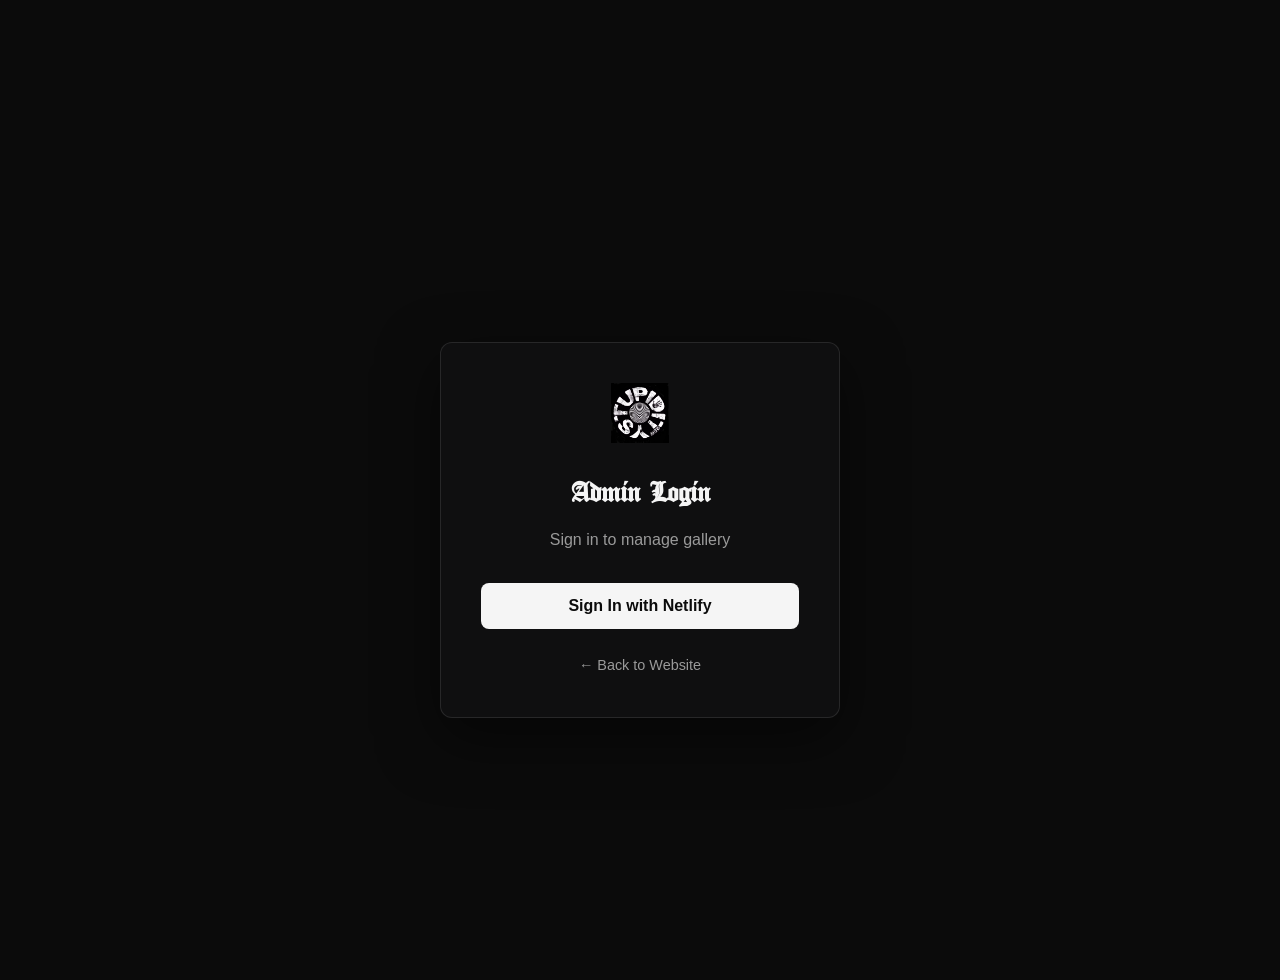
<file: login.html>
<!DOCTYPE html>
<html lang="en">
<head>
    <meta charset="UTF-8">
    <meta name="viewport" content="width=device-width, initial-scale=1.0">
    <title>Admin Login | Stupidity Ink</title>
    <link rel="stylesheet" href="styles.css">
    <script src="https://identity.netlify.com/v1/netlify-identity-widget.js"></script>
    <style>
        .login-container {
            min-height: 100vh;
            display: flex;
            align-items: center;
            justify-content: center;
            padding: 20px;
        }

        .login-box {
            background: var(--surface);
            border: 1px solid rgba(255,255,255,0.1);
            border-radius: 12px;
            padding: 40px;
            width: 100%;
            max-width: 400px;
            box-shadow: 0 20px 60px rgba(0,0,0,0.5);
            text-align: center;
        }

        .login-box h1 {
            text-align: center;
            margin-bottom: 10px;
            font-size: 1.8rem;
        }

        .login-box p {
            text-align: center;
            color: var(--accent);
            margin-bottom: 30px;
        }

        .login-btn {
            width: 100%;
            padding: 14px;
            background: var(--text);
            color: var(--page-bg);
            border: none;
            border-radius: 8px;
            font-size: 1rem;
            font-weight: 700;
            cursor: pointer;
            transition: transform 0.2s ease, box-shadow 0.2s ease;
        }

        .login-btn:hover {
            transform: translateY(-2px);
            box-shadow: 0 8px 25px rgba(255,255,255,0.15);
        }

        .back-link {
            display: block;
            text-align: center;
            margin-top: 25px;
            color: var(--accent);
            font-size: 0.9rem;
        }

        .back-link:hover {
            color: var(--text);
        }

        .logo-login {
            text-align: center;
            margin-bottom: 20px;
        }

        .logo-login img {
            height: 60px;
            width: auto;
        }
    </style>
</head>
<body>
    <div class="login-container">
        <div class="login-box">
            <div class="logo-login">
                <img src="images/WhatsApp Image 2025-11-10 at 9.11.43 PM.jpeg" alt="Stupidity Ink Logo">
            </div>
            <h1>Admin Login</h1>
            <p>Sign in to manage gallery</p>
            
            <button class="login-btn" onclick="netlifyIdentity.open()">Sign In with Netlify</button>

            <a href="index.html" class="back-link">← Back to Website</a>
        </div>
    </div>

    <script>
        // Check if already logged in
        if (window.netlifyIdentity) {
            window.netlifyIdentity.on("init", user => {
                if (user) {
                    // Already logged in, redirect to admin
                    window.location.href = "/admin/";
                }
            });
            window.netlifyIdentity.on("login", () => {
                window.location.href = "/admin/";
            });
        }
    </script>
</body>
</html>
</file>
<file: styles.css>
/*
 * File: styles.css
 * Description: Global styles for Stupidity Ink website.
 * Theme: Dark, minimal, smooth animations.
 */

/* Custom Font */
@font-face {
    font-family: 'Canterbury';
    src: url('fonts/Canterbury.woff2') format('woff2');
    font-weight: normal;
    font-style: normal;
    font-display: swap;
}

:root {
    --text: #f5f5f5;
    --page-bg: #0b0b0b;
    --surface: #0f0f10;
    --accent: #9a9a9a;
    --muted: rgba(255,255,255,0.06);
    --font-family: 'Arial', sans-serif;
    --font-heading: 'Canterbury', cursive;
}

/* Reset */
* { box-sizing: border-box; margin: 0; padding: 0; }
html, body { height: 100%; }

body {
    font-family: var(--font-family);
    color: var(--text);
    background: var(--page-bg);
    line-height: 1.6;
    padding-top: 80px; /* space for fixed header */
    -webkit-font-smoothing: antialiased;
    -moz-osx-font-smoothing: grayscale;
    transition: background-color 300ms ease, color 300ms ease;
}

/* Headings */
h1, h2, h3, h4, h5, h6 {
    font-family: var(--font-heading);
}

a { color: var(--text); text-decoration: none; }
a:hover { color: var(--accent); }

/* Header */
.header {
    position: fixed;
    top: 0; left: 0; width: 100%;
    z-index: 1000;
    background: rgba(11,11,11,0.55);
    border-bottom: 1px solid rgba(255,255,255,0.04);
    backdrop-filter: blur(6px);
    transition: background 300ms ease, transform 200ms ease;
}

.nav-container {
    max-width: 1200px;
    margin: 0 auto;
    padding: 12px 20px;
    display: flex;
    align-items: center;
    justify-content: space-between;
}

.logo { display: flex; align-items: center; gap: 12px; }
.logo img {
    height: 48px; /* fixed logo height for consistency */
    width: auto;
    display: block;
    object-fit: contain;
    transition: transform 250ms ease, opacity 250ms ease, filter 250ms ease;
}
.logo img:hover { transform: scale(1.05); }

.nav-links { list-style: none; display: flex; gap: 22px; align-items: center; }
.nav-links a {
    font-weight: 600; padding: 8px 0; position: relative; color: var(--text);
    transition: color 200ms ease, transform 150ms ease;
}
.nav-links a:after {
    content: '';
    position: absolute; left: 0; bottom: -6px;
    width: 0; height: 2px; background: var(--text);
    transition: width 260ms ease;
}
.nav-links a:hover { color: var(--accent); transform: translateY(-2px); }
.nav-links a:hover:after { width: 100%; }

/* Page container */
.container { max-width: 1200px; margin: 0 auto; padding: 0 20px; }

.section-title {
    font-size: 2.2rem; text-align: center; margin-bottom: 38px;
    border-bottom: 2px solid var(--muted); display: inline-block; padding: 10px 18px;
}

/* Hero */
.hero { position: relative; min-height: 80vh; display: flex; align-items: center; justify-content: center; overflow: hidden; }
.hero-background { position: absolute; inset: 0; background-image: url("images/Screenshot 2025-11-10 204332.png"); background-size: cover; background-position: center; filter: brightness(0.9) saturate(0.9); z-index: 0; }
.hero-overlay { position: absolute; inset: 0; background: linear-gradient(rgba(0,0,0,0.52), rgba(0,0,0,0.52)); box-shadow: inset 0 80px 120px rgba(0,0,0,0.25); z-index: 1; }

.hero-content { position: relative; z-index: 2; text-align: center; color: var(--text); padding: 80px 20px; opacity: 0; transform: translateY(10px); animation: fadeUp 800ms cubic-bezier(.2,.9,.3,1) 200ms forwards; }
.hero-content h1 { font-size: 3rem; letter-spacing: 1px; margin-bottom: 0.5rem; }
.hero-sub { font-size: 1.05rem; max-width: 720px; margin: 0 auto 1.25rem auto; opacity: 0.95; }

.cta-button { display: inline-block; background: transparent; color: var(--text); border: 2px solid rgba(255,255,255,0.95); padding: 12px 28px; font-weight: 700; text-transform: uppercase; transition: background-color 0.25s ease, color 0.25s ease, transform 0.15s ease, box-shadow 200ms ease; }
.cta-button:hover { background-color: rgba(255,255,255,0.95); color: #0b0b0b; transform: translateY(-2px); box-shadow: 0 8px 30px rgba(0,0,0,0.6); }

@keyframes fadeUp { to { opacity: 1; transform: translateY(0); } }

/* Gallery */
.gallery-grid { display: grid; grid-template-columns: repeat(auto-fit, minmax(200px, 1fr)); gap: 20px; padding-bottom: 50px; }
.gallery-item {
    position: relative;
    overflow: hidden;
    background-color: var(--surface);
    box-shadow: 0 6px 18px rgba(0,0,0,0.45);
    line-height: 0;
    border-radius: 6px;
}
/* Portrait fallback: use padding-top to enforce 3:4 tile (133.33% height) */
.gallery-item::before {
    content: "";
    display: block;
    padding-top: 133.3333%; /* portrait 3:4 (height = 4/3 * width) */
}
.gallery-item a { position: absolute; inset: 0; display: block; }
.gallery-item img {
    width: 100%;
    height: 100%;
    display: block;
    object-fit: cover; /* crops to fit tile */
    filter: grayscale(100%);
    transition: filter 0.55s cubic-bezier(.2,.9,.3,1), transform 0.55s cubic-bezier(.2,.9,.3,1);
}
.gallery-item img:hover { filter: grayscale(0%); transform: scale(1.06); }

/* Lightbox / viewer */
.lightbox {
    position: fixed; inset: 0; display: none; align-items: center; justify-content: center; z-index: 2000;
    background: rgba(0,0,0,0.85);
}
.lightbox.open { display: flex; }
.lightbox-content {
    position: relative;
    max-width: 95vw;
    max-height: 98vh;
    padding: 18px;
    display: flex;
    align-items: center;
    justify-content: center;
    overflow: hidden;
}
.lightbox-content img { display: block; max-width: calc(95vw - 40px); max-height: calc(92vh - 40px); width: auto; height: auto; object-fit: contain; border-radius: 4px; transition: opacity 240ms ease; }
.lightbox-close, .lightbox-prev, .lightbox-next {
    position: absolute; top: 50%; transform: translateY(-50%); color: var(--text); background: rgba(0,0,0,0.4); border: none; padding: 10px 12px; cursor: pointer; border-radius: 4px; backdrop-filter: blur(4px);
}
.lightbox-close { top: 8px; right: 8px; transform: none; }
.lightbox-prev { left: 12px; }
.lightbox-next { right: 12px; }
.lightbox-caption { margin-top: 10px; text-align: center; color: var(--accent); font-size: 0.95rem; display: none; }

@media (max-width: 768px) {
    .lightbox-prev { left: 8px; }
    .lightbox-next { right: 8px; }
}

/* Blog Section */
.blog-intro {
    text-align: center;
    color: var(--accent);
    font-size: 1.1rem;
    margin-bottom: 50px;
    max-width: 600px;
    margin-left: auto;
    margin-right: auto;
}

.blog-grid {
    display: grid;
    grid-template-columns: repeat(3, 1fr);
    gap: 30px;
    max-width: 1200px;
    margin: 0 auto;
}

.blog-card {
    background: var(--surface);
    border-radius: 12px;
    overflow: hidden;
    border: 1px solid rgba(255,255,255,0.06);
    transition: transform 0.3s ease, box-shadow 0.3s ease;
}

.blog-card:hover {
    transform: translateY(-8px);
    box-shadow: 0 20px 40px rgba(0,0,0,0.4);
}

.blog-card-image {
    width: 100%;
    height: 200px;
    overflow: hidden;
}

.blog-card-image img {
    width: 100%;
    height: 100%;
    object-fit: cover;
    transition: transform 0.4s ease;
}

.blog-card:hover .blog-card-image img {
    transform: scale(1.08);
}

.blog-card-content {
    padding: 24px;
}

.blog-category {
    display: inline-block;
    background: rgba(255,255,255,0.08);
    color: var(--accent);
    font-size: 0.75rem;
    text-transform: uppercase;
    letter-spacing: 1px;
    padding: 5px 12px;
    border-radius: 20px;
    margin-bottom: 14px;
}

.blog-card-content h3 {
    font-size: 1.2rem;
    margin-bottom: 12px;
    line-height: 1.4;
    color: var(--text);
    transition: color 0.2s ease;
}

.blog-card:hover .blog-card-content h3 {
    color: #fff;
}

.blog-card-content p {
    color: var(--accent);
    font-size: 0.9rem;
    line-height: 1.7;
    margin-bottom: 16px;
}

.blog-meta {
    display: flex;
    justify-content: space-between;
    color: rgba(255,255,255,0.4);
    font-size: 0.8rem;
    padding-top: 14px;
    border-top: 1px solid rgba(255,255,255,0.06);
}

/* Section CTA Button */
.section-cta {
    display: flex;
    justify-content: center;
    margin-top: 40px;
}

.section-cta .cta-button {
    padding: 14px 32px;
    font-size: 1rem;
}

/* Blog Preview on Homepage */
.blog-preview {
    grid-template-columns: repeat(3, 1fr);
}

@media (max-width: 992px) {
    .blog-preview {
        grid-template-columns: repeat(2, 1fr);
    }
}

@media (max-width: 640px) {
    .blog-preview {
        grid-template-columns: 1fr;
    }
}

/* Blog Responsive */
@media (max-width: 992px) {
    .blog-grid {
        grid-template-columns: repeat(2, 1fr);
    }
}

@media (max-width: 640px) {
    .blog-grid {
        grid-template-columns: 1fr;
        gap: 24px;
    }
    
    .blog-card-image {
        height: 180px;
    }
    
    .blog-card-content {
        padding: 20px;
    }
    
    .blog-card-content h3 {
        font-size: 1.1rem;
    }
}

/* Footer */
.footer { background: transparent; color: var(--text); text-align: center; padding: 30px 20px; margin-top: 50px; font-size: 0.9em; border-top: 1px solid rgba(255,255,255,0.03); }

/* Responsive Google Map wrapper */
.map-wrapper { width: 100%; max-width: 100%; border-radius: 6px; overflow: hidden; box-shadow: 0 6px 18px rgba(0,0,0,0.35); border: 1px solid rgba(255,255,255,0.03); }
.map-wrapper .responsive-map { width: 100%; height: 350px; border: 0; display: block; }

@media (max-width: 600px) {
    .map-wrapper .responsive-map { height: 260px; }
}

/* Footer */
.footer {
    background: var(--surface);
    border-top: 1px solid rgba(255,255,255,0.06);
    margin-top: 80px;
}

.footer-content {
    display: grid;
    grid-template-columns: 2fr 1fr 1.5fr;
    gap: 40px;
    padding: 60px 20px 40px;
    max-width: 1200px;
    margin: 0 auto;
}

.footer-brand {
    display: flex;
    flex-direction: column;
    gap: 16px;
}

.footer-logo img {
    width: 80px;
    height: 80px;
    border-radius: 50%;
    object-fit: cover;
    border: 2px solid rgba(255,255,255,0.1);
}

.footer-tagline {
    color: var(--accent);
    font-size: 0.95rem;
    line-height: 1.7;
    max-width: 280px;
}

.footer-links h4,
.footer-contact h4 {
    font-size: 1rem;
    font-weight: 600;
    margin-bottom: 20px;
    color: var(--text);
    letter-spacing: 0.5px;
}

.footer-links ul {
    list-style: none;
    display: flex;
    flex-direction: column;
    gap: 12px;
}

.footer-links a {
    color: var(--accent);
    font-size: 0.9rem;
    transition: color 0.2s ease, transform 0.2s ease;
    display: inline-block;
}

.footer-links a:hover {
    color: var(--text);
    transform: translateX(4px);
}

.footer-contact p {
    color: var(--accent);
    font-size: 0.9rem;
    margin-bottom: 10px;
}

.footer-social {
    display: flex;
    gap: 16px;
    margin-top: 20px;
}

.footer-social a {
    display: flex;
    align-items: center;
    justify-content: center;
    width: 40px;
    height: 40px;
    border-radius: 50%;
    background: rgba(255,255,255,0.05);
    border: 1px solid rgba(255,255,255,0.1);
    color: var(--accent);
    transition: all 0.3s ease;
}

.footer-social a:hover {
    background: rgba(255,255,255,0.1);
    border-color: rgba(255,255,255,0.3);
    color: var(--text);
    transform: translateY(-3px);
}

.footer-bottom {
    border-top: 1px solid rgba(255,255,255,0.06);
    padding: 20px;
}

.footer-bottom-inner {
    display: flex;
    justify-content: space-between;
    align-items: center;
    max-width: 1200px;
    margin: 0 auto;
    flex-wrap: wrap;
    gap: 10px;
}

.footer-bottom p {
    color: var(--accent);
    font-size: 0.85rem;
}

.footer-made {
    opacity: 0.7;
}

/* Responsive */
@media (max-width: 768px) {
    body { padding-top: 60px; }
    .nav-container { flex-direction: column; padding: 10px 20px; }
    .logo { margin-bottom: 8px; }
    .nav-links { width: 100%; justify-content: space-around; padding-bottom: 5px; }
    .section-title { font-size: 1.6rem; margin-bottom: 22px; }
    .hero { min-height: 60vh; }
    .hero-content h1 { font-size: 2rem; }
    .hero-sub { font-size: 1rem; padding: 0 10px; }
    .gallery-grid { grid-template-columns: repeat(2, 1fr); gap: 10px; }
    
    .footer-content {
        grid-template-columns: 1fr;
        gap: 30px;
        padding: 40px 20px 30px;
        text-align: center;
    }
    
    .footer-brand {
        align-items: center;
    }
    
    .footer-tagline {
        max-width: 100%;
    }
    
    .footer-links ul {
        align-items: center;
    }
    
    .footer-links a:hover {
        transform: none;
    }
    
    .footer-contact {
        display: flex;
        flex-direction: column;
        align-items: center;
    }
    
    .footer-social {
        justify-content: center;
    }
    
    .footer-bottom-inner {
        flex-direction: column;
        text-align: center;
    }
}
</file>
